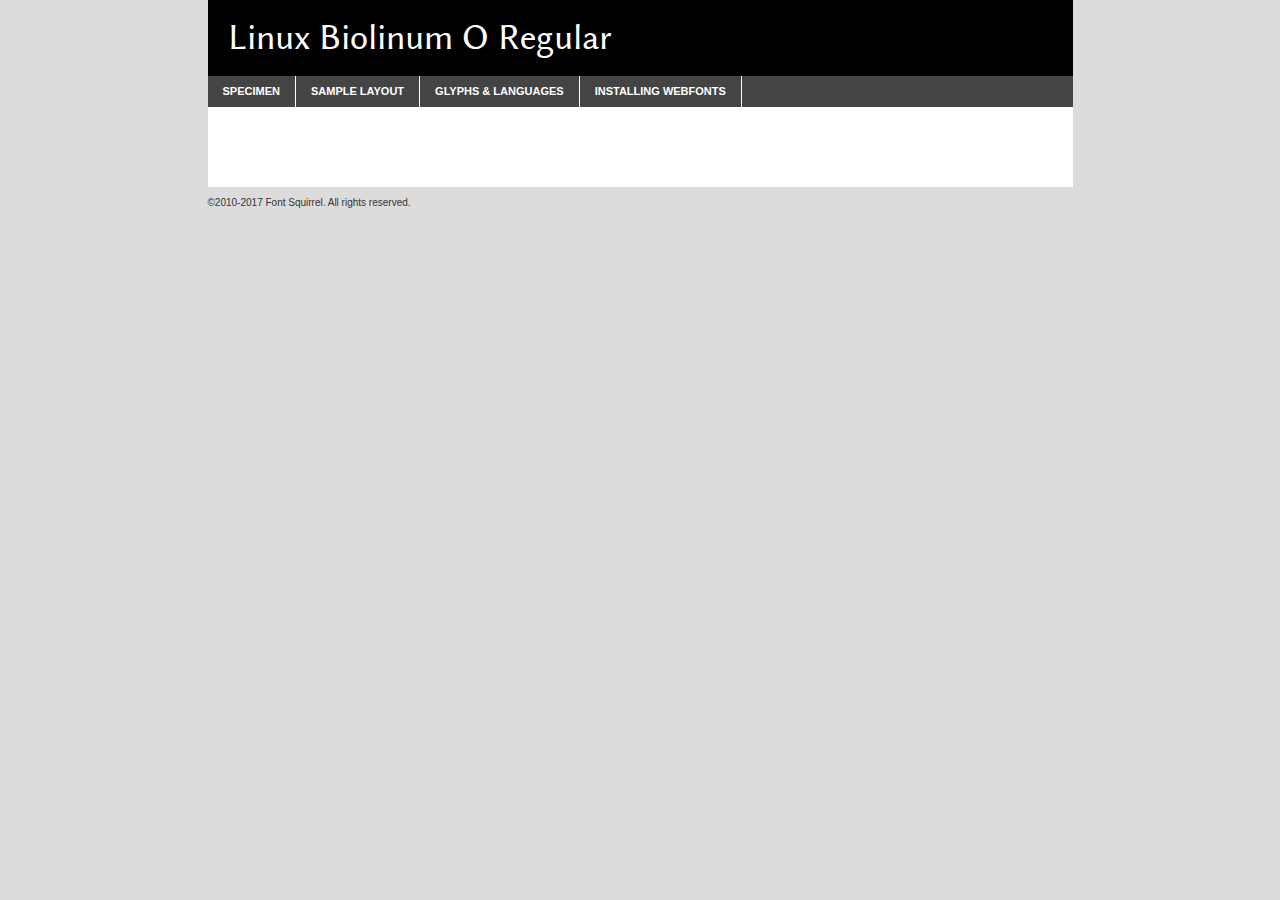
<file: fonts/linbiolinum_r-demo.html>
<!DOCTYPE html PUBLIC "-//W3C//DTD XHTML 1.0 Transitional//EN"
	"http://www.w3.org/TR/xhtml1/DTD/xhtml1-transitional.dtd">

<html xmlns="http://www.w3.org/1999/xhtml" xml:lang="en" lang="en">
<head>
	<meta http-equiv="Content-Type" content="text/html; charset=utf-8" />
	<script src="http://ajax.googleapis.com/ajax/libs/jquery/1.7.2/jquery.min.js" type="text/javascript" charset="utf-8"></script>
	<script type="text/javascript">
	(function($){$.fn.easyTabs=function(option){var param=jQuery.extend({fadeSpeed:"fast",defaultContent:1,activeClass:'active'},option);$(this).each(function(){var thisId="#"+this.id;if(param.defaultContent==''){param.defaultContent=1;}
	if(typeof param.defaultContent=="number")
	{var defaultTab=$(thisId+" .tabs li:eq("+(param.defaultContent-1)+") a").attr('href').substr(1);}else{var defaultTab=param.defaultContent;}
	$(thisId+" .tabs li a").each(function(){var tabToHide=$(this).attr('href').substr(1);$("#"+tabToHide).addClass('easytabs-tab-content');});hideAll();changeContent(defaultTab);function hideAll(){$(thisId+" .easytabs-tab-content").hide();}
	function changeContent(tabId){hideAll();$(thisId+" .tabs li").removeClass(param.activeClass);$(thisId+" .tabs li a[href=#"+tabId+"]").closest('li').addClass(param.activeClass);if(param.fadeSpeed!="none")
	{$(thisId+" #"+tabId).fadeIn(param.fadeSpeed);}else{$(thisId+" #"+tabId).show();}}
	$(thisId+" .tabs li").click(function(){var tabId=$(this).find('a').attr('href').substr(1);changeContent(tabId);return false;});});}})(jQuery);
	</script>
	<link rel="stylesheet" href="specimen_files/specimen_stylesheet.css" type="text/css" charset="utf-8" />
	<link rel="stylesheet" href="stylesheet.css" type="text/css" charset="utf-8" />

	<style type="text/css">
					body{
				font-family: 'linux_biolinum_oregular';
							}
		</style>

	<title>Linux Biolinum O Regular Specimen</title>
	
	
	<script type="text/javascript" charset="utf-8">
		$(document).ready(function() {
			$('#container').easyTabs({defaultContent:1});
		});
	</script>
</head>

<body>
<div id="container">
	<div id="header">
		Linux Biolinum O Regular	</div>
	<ul class="tabs">
		<li><a href="#specimen">Specimen</a></li>
		<li><a href="#layout">Sample Layout</a></li>
				<li><a href="#glyphs">Glyphs &amp; Languages</a></li>
		<li><a href="#installing">Installing Webfonts</a></li>
		
	</ul>
	
	<div id="main_content">

		
			<div id="specimen">
		
				<div class="section">
					<div class="grid12 firstcol">
						<div class="huge">AaBb</div>
					</div>
				</div>
		
				<div class="section">
					<div class="glyph_range">A&#x200B;B&#x200b;C&#x200b;D&#x200b;E&#x200b;F&#x200b;G&#x200b;H&#x200b;I&#x200b;J&#x200b;K&#x200b;L&#x200b;M&#x200b;N&#x200b;O&#x200b;P&#x200b;Q&#x200b;R&#x200b;S&#x200b;T&#x200b;U&#x200b;V&#x200b;W&#x200b;X&#x200b;Y&#x200b;Z&#x200b;a&#x200b;b&#x200b;c&#x200b;d&#x200b;e&#x200b;f&#x200b;g&#x200b;h&#x200b;i&#x200b;j&#x200b;k&#x200b;l&#x200b;m&#x200b;n&#x200b;o&#x200b;p&#x200b;q&#x200b;r&#x200b;s&#x200b;t&#x200b;u&#x200b;v&#x200b;w&#x200b;x&#x200b;y&#x200b;z&#x200b;1&#x200b;2&#x200b;3&#x200b;4&#x200b;5&#x200b;6&#x200b;7&#x200b;8&#x200b;9&#x200b;0&#x200b;&amp;&#x200b;.&#x200b;,&#x200b;?&#x200b;!&#x200b;&#64;&#x200b;(&#x200b;)&#x200b;#&#x200b;$&#x200b;%&#x200b;*&#x200b;+&#x200b;-&#x200b;=&#x200b;:&#x200b;;</div>
				</div>
				<div class="section">
					<div class="grid12 firstcol">
						<table class="sample_table">
							<tr><td>10</td><td class="size10">abcdefghijklmnopqrstuvwxyzABCDEFGHIJKLMNOPQRSTUVWXYZ0123456789abcdefghijklmnopqrstuvwxyzABCDEFGHIJKLMNOPQRSTUVWXYZ0123456789abcdefghijklmnopqrstuvwxyzABCDEFGHIJKLMNOPQRSTUVWXYZ</td></tr>
							<tr><td>11</td><td class="size11">abcdefghijklmnopqrstuvwxyzABCDEFGHIJKLMNOPQRSTUVWXYZ0123456789abcdefghijklmnopqrstuvwxyzABCDEFGHIJKLMNOPQRSTUVWXYZ0123456789abcdefghijklmnopqrstuvwxyzABCDEFGHIJKLMNOPQRSTUVWXYZ</td></tr>
							<tr><td>12</td><td class="size12">abcdefghijklmnopqrstuvwxyzABCDEFGHIJKLMNOPQRSTUVWXYZ0123456789abcdefghijklmnopqrstuvwxyzABCDEFGHIJKLMNOPQRSTUVWXYZ0123456789abcdefghijklmnopqrstuvwxyzABCDEFGHIJKLMNOPQRSTUVWXYZ</td></tr>
							<tr><td>13</td><td class="size13">abcdefghijklmnopqrstuvwxyzABCDEFGHIJKLMNOPQRSTUVWXYZ0123456789abcdefghijklmnopqrstuvwxyzABCDEFGHIJKLMNOPQRSTUVWXYZ0123456789abcdefghijklmnopqrstuvwxyzABCDEFGHIJKLMNOPQRSTUVWXYZ</td></tr>
							<tr><td>14</td><td class="size14">abcdefghijklmnopqrstuvwxyzABCDEFGHIJKLMNOPQRSTUVWXYZ0123456789abcdefghijklmnopqrstuvwxyzABCDEFGHIJKLMNOPQRSTUVWXYZ0123456789abcdefghijklmnopqrstuvwxyzABCDEFGHIJKLMNOPQRSTUVWXYZ</td></tr>
							<tr><td>16</td><td class="size16">abcdefghijklmnopqrstuvwxyzABCDEFGHIJKLMNOPQRSTUVWXYZ0123456789abcdefghijklmnopqrstuvwxyzABCDEFGHIJKLMNOPQRSTUVWXYZ</td></tr>
							<tr><td>18</td><td class="size18">abcdefghijklmnopqrstuvwxyzABCDEFGHIJKLMNOPQRSTUVWXYZ0123456789abcdefghijklmnopqrstuvwxyzABCDEFGHIJKLMNOPQRSTUVWXYZ</td></tr>
							<tr><td>20</td><td class="size20">abcdefghijklmnopqrstuvwxyzABCDEFGHIJKLMNOPQRSTUVWXYZ0123456789abcdefghijklmnopqrstuvwxyzABCDEFGHIJKLMNOPQRSTUVWXYZ</td></tr>
							<tr><td>24</td><td class="size24">abcdefghijklmnopqrstuvwxyzABCDEFGHIJKLMNOPQRSTUVWXYZ0123456789abcdefghijklmnopqrstuvwxyzABCDEFGHIJKLMNOPQRSTUVWXYZ</td></tr>
							<tr><td>30</td><td class="size30">abcdefghijklmnopqrstuvwxyzABCDEFGHIJKLMNOPQRSTUVWXYZ0123456789abcdefghijklmnopqrstuvwxyzABCDEFGHIJKLMNOPQRSTUVWXYZ</td></tr>
							<tr><td>36</td><td class="size36">abcdefghijklmnopqrstuvwxyzABCDEFGHIJKLMNOPQRSTUVWXYZ0123456789abcdefghijklmnopqrstuvwxyzABCDEFGHIJKLMNOPQRSTUVWXYZ</td></tr>
							<tr><td>48</td><td class="size48">abcdefghijklmnopqrstuvwxyzABCDEFGHIJKLMNOPQRSTUVWXYZ0123456789abcdefghijklmnopqrstuvwxyzABCDEFGHIJKLMNOPQRSTUVWXYZ</td></tr>
							<tr><td>60</td><td class="size60">abcdefghijklmnopqrstuvwxyzABCDEFGHIJKLMNOPQRSTUVWXYZ0123456789abcdefghijklmnopqrstuvwxyzABCDEFGHIJKLMNOPQRSTUVWXYZ</td></tr>
							<tr><td>72</td><td class="size72">abcdefghijklmnopqrstuvwxyzABCDEFGHIJKLMNOPQRSTUVWXYZ0123456789abcdefghijklmnopqrstuvwxyzABCDEFGHIJKLMNOPQRSTUVWXYZ</td></tr>
							<tr><td>90</td><td class="size90">abcdefghijklmnopqrstuvwxyzABCDEFGHIJKLMNOPQRSTUVWXYZ0123456789abcdefghijklmnopqrstuvwxyzABCDEFGHIJKLMNOPQRSTUVWXYZ</td></tr>
						</table>
				
					</div>
			
				</div>
		
		
		
								<div class="section" id="bodycomparison">


										<div id="xheight">
				<div class="fontbody">&#x25FC;&#x25FC;&#x25FC;&#x25FC;&#x25FC;&#x25FC;&#x25FC;&#x25FC;&#x25FC;&#x25FC;&#x25FC;&#x25FC;&#x25FC;&#x25FC;&#x25FC;&#x25FC;&#x25FC;&#x25FC;&#x25FC;&#x25FC;&#x25FC;&#x25FC;&#x25FC;&#x25FC;&#x25FC;&#x25FC;&#x25FC;&#x25FC;&#x25FC;&#x25FC;&#x25FC;&#x25FC;&#x25FC;&#x25FC;&#x25FC;&#x25FC;&#x25FC;&#x25FC;&#x25FC;&#x25FC;&#x25FC;&#x25FC;&#x25FC;&#x25FC;&#x25FC;&#x25FC;&#x25FC;&#x25FC;&#x25FC;&#x25FC;&#x25FC;&#x25FC;&#x25FC;&#x25FC;&#x25FC;&#x25FC;&#x25FC;&#x25FC;&#x25FC;&#x25FC;&#x25FC;&#x25FC;&#x25FC;&#x25FC;&#x25FC;&#x25FC;&#x25FC;&#x25FC;&#x25FC;&#x25FC;&#x25FC;&#x25FC;&#x25FC;&#x25FC;&#x25FC;&#x25FC;&#x25FC;&#x25FC;&#x25FC;&#x25FC;&#x25FC;&#x25FC;&#x25FC;&#x25FC;&#x25FC;&#x25FC;&#x25FC;&#x25FC;&#x25FC;&#x25FC;&#x25FC;&#x25FC;&#x25FC;&#x25FC;&#x25FC;&#x25FC;&#x25FC;&#x25FC;&#x25FC;body</div><div class="arialbody">body</div><div class="verdanabody">body</div><div class="georgiabody">body</div></div>
										<div class="fontbody" style="z-index:1">
											body<span>Linux Biolinum O Regular</span>
										</div>
										<div class="arialbody" style="z-index:1">
											body<span>Arial</span>
										</div>
										<div class="verdanabody" style="z-index:1">
											body<span>Verdana</span>
										</div>
										<div class="georgiabody" style="z-index:1">
											body<span>Georgia</span>
										</div>



								</div>
		
		
				<div class="section psample psample_row1" id="">
					
					<div class="grid2 firstcol">
						<p class="size10"><span>10.</span>Aenean lacinia bibendum nulla sed consectetur. Fusce dapibus, tellus ac cursus commodo, tortor mauris condimentum nibh, ut fermentum massa justo sit amet risus. Nullam id dolor id nibh ultricies vehicula ut id elit. Cum sociis natoque penatibus et magnis dis parturient montes, nascetur ridiculus mus. Nulla vitae elit libero, a pharetra augue.</p>
			
					</div>
					<div class="grid3">
						<p class="size11"><span>11.</span>Aenean lacinia bibendum nulla sed consectetur. Fusce dapibus, tellus ac cursus commodo, tortor mauris condimentum nibh, ut fermentum massa justo sit amet risus. Nullam id dolor id nibh ultricies vehicula ut id elit. Cum sociis natoque penatibus et magnis dis parturient montes, nascetur ridiculus mus. Nulla vitae elit libero, a pharetra augue.</p>
			
					</div>
					<div class="grid3">
						<p class="size12"><span>12.</span>Aenean lacinia bibendum nulla sed consectetur. Fusce dapibus, tellus ac cursus commodo, tortor mauris condimentum nibh, ut fermentum massa justo sit amet risus. Nullam id dolor id nibh ultricies vehicula ut id elit. Cum sociis natoque penatibus et magnis dis parturient montes, nascetur ridiculus mus. Nulla vitae elit libero, a pharetra augue.</p>
			
					</div>
					<div class="grid4">
						<p class="size13"><span>13.</span>Aenean lacinia bibendum nulla sed consectetur. Fusce dapibus, tellus ac cursus commodo, tortor mauris condimentum nibh, ut fermentum massa justo sit amet risus. Nullam id dolor id nibh ultricies vehicula ut id elit. Cum sociis natoque penatibus et magnis dis parturient montes, nascetur ridiculus mus. Nulla vitae elit libero, a pharetra augue.</p>
			
					</div>
					<div class="white_blend"></div>
					
				</div>
				<div class="section psample psample_row2" id="">
					<div class="grid3 firstcol">
						<p class="size14"><span>14.</span>Aenean lacinia bibendum nulla sed consectetur. Fusce dapibus, tellus ac cursus commodo, tortor mauris condimentum nibh, ut fermentum massa justo sit amet risus. Nullam id dolor id nibh ultricies vehicula ut id elit. Cum sociis natoque penatibus et magnis dis parturient montes, nascetur ridiculus mus. Nulla vitae elit libero, a pharetra augue.</p>
			
					</div>
					<div class="grid4">
						<p class="size16"><span>16.</span>Aenean lacinia bibendum nulla sed consectetur. Fusce dapibus, tellus ac cursus commodo, tortor mauris condimentum nibh, ut fermentum massa justo sit amet risus. Nullam id dolor id nibh ultricies vehicula ut id elit. Cum sociis natoque penatibus et magnis dis parturient montes, nascetur ridiculus mus. Nulla vitae elit libero, a pharetra augue.</p>
			
					</div>
					<div class="grid5">
						<p class="size18"><span>18.</span>Aenean lacinia bibendum nulla sed consectetur. Fusce dapibus, tellus ac cursus commodo, tortor mauris condimentum nibh, ut fermentum massa justo sit amet risus. Nullam id dolor id nibh ultricies vehicula ut id elit. Cum sociis natoque penatibus et magnis dis parturient montes, nascetur ridiculus mus. Nulla vitae elit libero, a pharetra augue.</p>
			
					</div>

					<div class="white_blend"></div>

				</div>
				
				<div class="section psample psample_row3" id="">
					<div class="grid5 firstcol">
						<p class="size20"><span>20.</span>Aenean lacinia bibendum nulla sed consectetur. Fusce dapibus, tellus ac cursus commodo, tortor mauris condimentum nibh, ut fermentum massa justo sit amet risus. Nullam id dolor id nibh ultricies vehicula ut id elit. Cum sociis natoque penatibus et magnis dis parturient montes, nascetur ridiculus mus. Nulla vitae elit libero, a pharetra augue.</p>
					</div>
					<div class="grid7">
						<p class="size24"><span>24.</span>Aenean lacinia bibendum nulla sed consectetur. Fusce dapibus, tellus ac cursus commodo, tortor mauris condimentum nibh, ut fermentum massa justo sit amet risus. Nullam id dolor id nibh ultricies vehicula ut id elit. Cum sociis natoque penatibus et magnis dis parturient montes, nascetur ridiculus mus. Nulla vitae elit libero, a pharetra augue.</p>
					</div>
					
					<div class="white_blend"></div>
					
				</div>
				
				<div class="section psample psample_row4" id="">
					<div class="grid12 firstcol">
						<p class="size30"><span>30.</span>Aenean lacinia bibendum nulla sed consectetur. Fusce dapibus, tellus ac cursus commodo, tortor mauris condimentum nibh, ut fermentum massa justo sit amet risus. Nullam id dolor id nibh ultricies vehicula ut id elit. Cum sociis natoque penatibus et magnis dis parturient montes, nascetur ridiculus mus. Nulla vitae elit libero, a pharetra augue.</p>
					</div>
					<div class="white_blend"></div>
					
				</div>
				
				
				
				<div class="section psample psample_row1 fullreverse">
					<div class="grid2 firstcol">
						<p class="size10"><span>10.</span>Aenean lacinia bibendum nulla sed consectetur. Fusce dapibus, tellus ac cursus commodo, tortor mauris condimentum nibh, ut fermentum massa justo sit amet risus. Nullam id dolor id nibh ultricies vehicula ut id elit. Cum sociis natoque penatibus et magnis dis parturient montes, nascetur ridiculus mus. Nulla vitae elit libero, a pharetra augue.</p>
			
					</div>
					<div class="grid3">
						<p class="size11"><span>11.</span>Aenean lacinia bibendum nulla sed consectetur. Fusce dapibus, tellus ac cursus commodo, tortor mauris condimentum nibh, ut fermentum massa justo sit amet risus. Nullam id dolor id nibh ultricies vehicula ut id elit. Cum sociis natoque penatibus et magnis dis parturient montes, nascetur ridiculus mus. Nulla vitae elit libero, a pharetra augue.</p>
			
					</div>
					<div class="grid3">
						<p class="size12"><span>12.</span>Aenean lacinia bibendum nulla sed consectetur. Fusce dapibus, tellus ac cursus commodo, tortor mauris condimentum nibh, ut fermentum massa justo sit amet risus. Nullam id dolor id nibh ultricies vehicula ut id elit. Cum sociis natoque penatibus et magnis dis parturient montes, nascetur ridiculus mus. Nulla vitae elit libero, a pharetra augue.</p>
			
					</div>
					<div class="grid4">
						<p class="size13"><span>13.</span>Aenean lacinia bibendum nulla sed consectetur. Fusce dapibus, tellus ac cursus commodo, tortor mauris condimentum nibh, ut fermentum massa justo sit amet risus. Nullam id dolor id nibh ultricies vehicula ut id elit. Cum sociis natoque penatibus et magnis dis parturient montes, nascetur ridiculus mus. Nulla vitae elit libero, a pharetra augue.</p>
			
					</div>
					<div class="black_blend"></div>
					
				</div>
				
				<div class="section psample psample_row2 fullreverse">
					<div class="grid3 firstcol">
						<p class="size14"><span>14.</span>Aenean lacinia bibendum nulla sed consectetur. Fusce dapibus, tellus ac cursus commodo, tortor mauris condimentum nibh, ut fermentum massa justo sit amet risus. Nullam id dolor id nibh ultricies vehicula ut id elit. Cum sociis natoque penatibus et magnis dis parturient montes, nascetur ridiculus mus. Nulla vitae elit libero, a pharetra augue.</p>
			
					</div>
					<div class="grid4">
						<p class="size16"><span>16.</span>Aenean lacinia bibendum nulla sed consectetur. Fusce dapibus, tellus ac cursus commodo, tortor mauris condimentum nibh, ut fermentum massa justo sit amet risus. Nullam id dolor id nibh ultricies vehicula ut id elit. Cum sociis natoque penatibus et magnis dis parturient montes, nascetur ridiculus mus. Nulla vitae elit libero, a pharetra augue.</p>
			
					</div>
					<div class="grid5">
						<p class="size18"><span>18.</span>Aenean lacinia bibendum nulla sed consectetur. Fusce dapibus, tellus ac cursus commodo, tortor mauris condimentum nibh, ut fermentum massa justo sit amet risus. Nullam id dolor id nibh ultricies vehicula ut id elit. Cum sociis natoque penatibus et magnis dis parturient montes, nascetur ridiculus mus. Nulla vitae elit libero, a pharetra augue.</p>
			
					</div>
					<div class="black_blend"></div>

				</div>
				
				<div class="section psample fullreverse psample_row3" id="">
					<div class="grid5 firstcol">
						<p class="size20"><span>20.</span>Aenean lacinia bibendum nulla sed consectetur. Fusce dapibus, tellus ac cursus commodo, tortor mauris condimentum nibh, ut fermentum massa justo sit amet risus. Nullam id dolor id nibh ultricies vehicula ut id elit. Cum sociis natoque penatibus et magnis dis parturient montes, nascetur ridiculus mus. Nulla vitae elit libero, a pharetra augue.</p>
					</div>
					<div class="grid7">
						<p class="size24"><span>24.</span>Aenean lacinia bibendum nulla sed consectetur. Fusce dapibus, tellus ac cursus commodo, tortor mauris condimentum nibh, ut fermentum massa justo sit amet risus. Nullam id dolor id nibh ultricies vehicula ut id elit. Cum sociis natoque penatibus et magnis dis parturient montes, nascetur ridiculus mus. Nulla vitae elit libero, a pharetra augue.</p>
					</div>
					
					<div class="black_blend"></div>
					
				</div>
				
				<div class="section psample fullreverse psample_row4" id="" style="border-bottom: 20px #000 solid;">
					<div class="grid12 firstcol">
						<p class="size30"><span>30.</span>Aenean lacinia bibendum nulla sed consectetur. Fusce dapibus, tellus ac cursus commodo, tortor mauris condimentum nibh, ut fermentum massa justo sit amet risus. Nullam id dolor id nibh ultricies vehicula ut id elit. Cum sociis natoque penatibus et magnis dis parturient montes, nascetur ridiculus mus. Nulla vitae elit libero, a pharetra augue.</p>
					</div>
					<div class="black_blend"></div>
					
				</div>
				
				
				
				
			</div>
			
			<div id="layout">
				
				<div class="section">
					
					<div class="grid12 firstcol">
						<h1>Lorem Ipsum Dolor</h1>
						<h2>Etiam porta sem malesuada magna mollis euismod</h2>
						
						<p class="byline">By <a href="#link">Aenean Lacinia</a></p>
					</div>
				</div>
				<div class="section">
					<div class="grid8 firstcol">
						<p class="large">Donec sed odio dui. Morbi leo risus, porta ac consectetur ac, vestibulum at eros. Fusce dapibus, tellus ac cursus commodo, tortor mauris condimentum nibh, ut fermentum massa justo sit amet risus. </p>

						
						<h3>Pellentesque ornare sem</h3>

						<p>Maecenas sed diam eget risus varius blandit sit amet non magna. Maecenas faucibus mollis interdum. Donec ullamcorper nulla non metus auctor fringilla. Nullam id dolor id nibh ultricies vehicula ut id elit. Nullam id dolor id nibh ultricies vehicula ut id elit. </p>

						<p>Aenean eu leo quam. Pellentesque ornare sem lacinia quam venenatis vestibulum. Lorem ipsum dolor sit amet, consectetur adipiscing elit. Cum sociis natoque penatibus et magnis dis parturient montes, nascetur ridiculus mus. </p>

						<p>Nulla vitae elit libero, a pharetra augue. Praesent commodo cursus magna, vel scelerisque nisl consectetur et. Aenean lacinia bibendum nulla sed consectetur. </p>

						<p>Nullam quis risus eget urna mollis ornare vel eu leo. Nullam quis risus eget urna mollis ornare vel eu leo. Maecenas sed diam eget risus varius blandit sit amet non magna. Donec ullamcorper nulla non metus auctor fringilla. </p>

						<h3>Cras mattis consectetur</h3>

						<p>Aenean eu leo quam. Pellentesque ornare sem lacinia quam venenatis vestibulum. Aenean lacinia bibendum nulla sed consectetur. Integer posuere erat a ante venenatis dapibus posuere velit aliquet. Cras mattis consectetur purus sit amet fermentum. </p>

						<p>Nullam id dolor id nibh ultricies vehicula ut id elit. Nullam quis risus eget urna mollis ornare vel eu leo. Cras mattis consectetur purus sit amet fermentum.</p>
					</div>
					
					<div class="grid4 sidebar">
						
						<div class="box reverse">
							<p class="last">Nullam quis risus eget urna mollis ornare vel eu leo. Donec ullamcorper nulla non metus auctor fringilla. Cras mattis consectetur purus sit amet fermentum. Sed posuere consectetur est at lobortis. Lorem ipsum dolor sit amet, consectetur adipiscing elit. </p>
						</div>
						
						<p class="caption">Maecenas sed diam eget risus varius.</p>

						<p>Vestibulum id ligula porta felis euismod semper. Integer posuere erat a ante venenatis dapibus posuere velit aliquet. Vestibulum id ligula porta felis euismod semper. Sed posuere consectetur est at lobortis. Maecenas sed diam eget risus varius blandit sit amet non magna. Fusce dapibus, tellus ac cursus commodo, tortor mauris condimentum nibh, ut fermentum massa justo sit amet risus. </p>

					

						<p>Duis mollis, est non commodo luctus, nisi erat porttitor ligula, eget lacinia odio sem nec elit. Aenean lacinia bibendum nulla sed consectetur. Vivamus sagittis lacus vel augue laoreet rutrum faucibus dolor auctor. Aenean lacinia bibendum nulla sed consectetur. Nullam quis risus eget urna mollis ornare vel eu leo. </p>

						<p>Praesent commodo cursus magna, vel scelerisque nisl consectetur et. Donec ullamcorper nulla non metus auctor fringilla. Maecenas faucibus mollis interdum. Fusce dapibus, tellus ac cursus commodo, tortor mauris condimentum nibh, ut fermentum massa justo sit amet risus. </p>

					</div>
				</div>
				
			</div>


			



		<div id="glyphs">
			<div class="section">
				<div class="grid12 firstcol">
			
				<h1>Language Support</h1>
				<p>The subset of Linux Biolinum O Regular in this kit supports the following languages:<br />
			
					Albanian, Basque, Breton, Chamorro, Danish, Dutch, English, Faroese, Finnish, French, Frisian, Galician, German, Icelandic, Italian, Malagasy, Norwegian, Portuguese, Spanish, Alsatian, Aragonese, Arapaho, Arrernte, Asturian, Aymara, Bislama, Cebuano, Corsican, Fijian, French_creole, Genoese, Gilbertese, Greenlandic, Haitian_creole, Hiligaynon, Hmong, Hopi, Ibanag, Iloko_ilokano, Indonesian, Interglossa_glosa, Interlingua, Irish_gaelic, Jerriais, Lojban, Lombard, Luxembourgeois, Manx, Mohawk, Norfolk_pitcairnese, Occitan, Oromo, Pangasinan, Papiamento, Piedmontese, Potawatomi, Rhaeto-romance, Romansh, Rotokas, Sami_lule, Samoan, Sardinian, Scots_gaelic, Seychelles_creole, Shona, Sicilian, Somali, Southern_ndebele, Swahili, Swati_swazi, Tagalog_filipino_pilipino, Tetum, Tok_pisin, Uyghur_latinized, Volapuk, Walloon, Warlpiri, Xhosa, Yapese, Zulu, Latinbasic, Ubasic, Demo				</p>
				<h1>Glyph Chart</h1>
				<p>The subset of Linux Biolinum O Regular in this kit includes all the glyphs listed below. Unicode entities are included above each glyph to help you insert individual characters into your layout.</p>
				<div id="glyph_chart">
			
																				 <div><p>&amp;#32;</p>&#32;</div>
																				 <div><p>&amp;#33;</p>&#33;</div>
																				 <div><p>&amp;#34;</p>&#34;</div>
																				 <div><p>&amp;#35;</p>&#35;</div>
																				 <div><p>&amp;#36;</p>&#36;</div>
																				 <div><p>&amp;#37;</p>&#37;</div>
																				 <div><p>&amp;#38;</p>&#38;</div>
																				 <div><p>&amp;#39;</p>&#39;</div>
																				 <div><p>&amp;#40;</p>&#40;</div>
																				 <div><p>&amp;#41;</p>&#41;</div>
																				 <div><p>&amp;#42;</p>&#42;</div>
																				 <div><p>&amp;#43;</p>&#43;</div>
																				 <div><p>&amp;#44;</p>&#44;</div>
																				 <div><p>&amp;#45;</p>&#45;</div>
																				 <div><p>&amp;#46;</p>&#46;</div>
																				 <div><p>&amp;#47;</p>&#47;</div>
																				 <div><p>&amp;#48;</p>&#48;</div>
																				 <div><p>&amp;#49;</p>&#49;</div>
																				 <div><p>&amp;#50;</p>&#50;</div>
																				 <div><p>&amp;#51;</p>&#51;</div>
																				 <div><p>&amp;#52;</p>&#52;</div>
																				 <div><p>&amp;#53;</p>&#53;</div>
																				 <div><p>&amp;#54;</p>&#54;</div>
																				 <div><p>&amp;#55;</p>&#55;</div>
																				 <div><p>&amp;#56;</p>&#56;</div>
																				 <div><p>&amp;#57;</p>&#57;</div>
																				 <div><p>&amp;#58;</p>&#58;</div>
																				 <div><p>&amp;#59;</p>&#59;</div>
																				 <div><p>&amp;#60;</p>&#60;</div>
																				 <div><p>&amp;#61;</p>&#61;</div>
																				 <div><p>&amp;#62;</p>&#62;</div>
																				 <div><p>&amp;#63;</p>&#63;</div>
																				 <div><p>&amp;#64;</p>&#64;</div>
																				 <div><p>&amp;#65;</p>&#65;</div>
																				 <div><p>&amp;#66;</p>&#66;</div>
																				 <div><p>&amp;#67;</p>&#67;</div>
																				 <div><p>&amp;#68;</p>&#68;</div>
																				 <div><p>&amp;#69;</p>&#69;</div>
																				 <div><p>&amp;#70;</p>&#70;</div>
																				 <div><p>&amp;#71;</p>&#71;</div>
																				 <div><p>&amp;#72;</p>&#72;</div>
																				 <div><p>&amp;#73;</p>&#73;</div>
																				 <div><p>&amp;#74;</p>&#74;</div>
																				 <div><p>&amp;#75;</p>&#75;</div>
																				 <div><p>&amp;#76;</p>&#76;</div>
																				 <div><p>&amp;#77;</p>&#77;</div>
																				 <div><p>&amp;#78;</p>&#78;</div>
																				 <div><p>&amp;#79;</p>&#79;</div>
																				 <div><p>&amp;#80;</p>&#80;</div>
																				 <div><p>&amp;#81;</p>&#81;</div>
																				 <div><p>&amp;#82;</p>&#82;</div>
																				 <div><p>&amp;#83;</p>&#83;</div>
																				 <div><p>&amp;#84;</p>&#84;</div>
																				 <div><p>&amp;#85;</p>&#85;</div>
																				 <div><p>&amp;#86;</p>&#86;</div>
																				 <div><p>&amp;#87;</p>&#87;</div>
																				 <div><p>&amp;#88;</p>&#88;</div>
																				 <div><p>&amp;#89;</p>&#89;</div>
																				 <div><p>&amp;#90;</p>&#90;</div>
																				 <div><p>&amp;#91;</p>&#91;</div>
																				 <div><p>&amp;#92;</p>&#92;</div>
																				 <div><p>&amp;#93;</p>&#93;</div>
																				 <div><p>&amp;#94;</p>&#94;</div>
																				 <div><p>&amp;#95;</p>&#95;</div>
																				 <div><p>&amp;#96;</p>&#96;</div>
																				 <div><p>&amp;#97;</p>&#97;</div>
																				 <div><p>&amp;#98;</p>&#98;</div>
																				 <div><p>&amp;#99;</p>&#99;</div>
																				 <div><p>&amp;#100;</p>&#100;</div>
																				 <div><p>&amp;#101;</p>&#101;</div>
																				 <div><p>&amp;#102;</p>&#102;</div>
																				 <div><p>&amp;#103;</p>&#103;</div>
																				 <div><p>&amp;#104;</p>&#104;</div>
																				 <div><p>&amp;#105;</p>&#105;</div>
																				 <div><p>&amp;#106;</p>&#106;</div>
																				 <div><p>&amp;#107;</p>&#107;</div>
																				 <div><p>&amp;#108;</p>&#108;</div>
																				 <div><p>&amp;#109;</p>&#109;</div>
																				 <div><p>&amp;#110;</p>&#110;</div>
																				 <div><p>&amp;#111;</p>&#111;</div>
																				 <div><p>&amp;#112;</p>&#112;</div>
																				 <div><p>&amp;#113;</p>&#113;</div>
																				 <div><p>&amp;#114;</p>&#114;</div>
																				 <div><p>&amp;#115;</p>&#115;</div>
																				 <div><p>&amp;#116;</p>&#116;</div>
																				 <div><p>&amp;#117;</p>&#117;</div>
																				 <div><p>&amp;#118;</p>&#118;</div>
																				 <div><p>&amp;#119;</p>&#119;</div>
																				 <div><p>&amp;#120;</p>&#120;</div>
																				 <div><p>&amp;#121;</p>&#121;</div>
																				 <div><p>&amp;#122;</p>&#122;</div>
																				 <div><p>&amp;#123;</p>&#123;</div>
																				 <div><p>&amp;#124;</p>&#124;</div>
																				 <div><p>&amp;#125;</p>&#125;</div>
																				 <div><p>&amp;#126;</p>&#126;</div>
																				 <div><p>&amp;#160;</p>&#160;</div>
																				 <div><p>&amp;#161;</p>&#161;</div>
																				 <div><p>&amp;#162;</p>&#162;</div>
																				 <div><p>&amp;#163;</p>&#163;</div>
																				 <div><p>&amp;#164;</p>&#164;</div>
																				 <div><p>&amp;#165;</p>&#165;</div>
																				 <div><p>&amp;#166;</p>&#166;</div>
																				 <div><p>&amp;#167;</p>&#167;</div>
																				 <div><p>&amp;#168;</p>&#168;</div>
																				 <div><p>&amp;#169;</p>&#169;</div>
																				 <div><p>&amp;#170;</p>&#170;</div>
																				 <div><p>&amp;#171;</p>&#171;</div>
																				 <div><p>&amp;#172;</p>&#172;</div>
																				 <div><p>&amp;#173;</p>&#173;</div>
																				 <div><p>&amp;#174;</p>&#174;</div>
																				 <div><p>&amp;#175;</p>&#175;</div>
																				 <div><p>&amp;#176;</p>&#176;</div>
																				 <div><p>&amp;#177;</p>&#177;</div>
																				 <div><p>&amp;#178;</p>&#178;</div>
																				 <div><p>&amp;#179;</p>&#179;</div>
																				 <div><p>&amp;#180;</p>&#180;</div>
																				 <div><p>&amp;#181;</p>&#181;</div>
																				 <div><p>&amp;#182;</p>&#182;</div>
																				 <div><p>&amp;#183;</p>&#183;</div>
																				 <div><p>&amp;#184;</p>&#184;</div>
																				 <div><p>&amp;#185;</p>&#185;</div>
																				 <div><p>&amp;#186;</p>&#186;</div>
																				 <div><p>&amp;#187;</p>&#187;</div>
																				 <div><p>&amp;#188;</p>&#188;</div>
																				 <div><p>&amp;#189;</p>&#189;</div>
																				 <div><p>&amp;#190;</p>&#190;</div>
																				 <div><p>&amp;#191;</p>&#191;</div>
																				 <div><p>&amp;#192;</p>&#192;</div>
																				 <div><p>&amp;#193;</p>&#193;</div>
																				 <div><p>&amp;#194;</p>&#194;</div>
																				 <div><p>&amp;#195;</p>&#195;</div>
																				 <div><p>&amp;#196;</p>&#196;</div>
																				 <div><p>&amp;#197;</p>&#197;</div>
																				 <div><p>&amp;#198;</p>&#198;</div>
																				 <div><p>&amp;#199;</p>&#199;</div>
																				 <div><p>&amp;#200;</p>&#200;</div>
																				 <div><p>&amp;#201;</p>&#201;</div>
																				 <div><p>&amp;#202;</p>&#202;</div>
																				 <div><p>&amp;#203;</p>&#203;</div>
																				 <div><p>&amp;#204;</p>&#204;</div>
																				 <div><p>&amp;#205;</p>&#205;</div>
																				 <div><p>&amp;#206;</p>&#206;</div>
																				 <div><p>&amp;#207;</p>&#207;</div>
																				 <div><p>&amp;#208;</p>&#208;</div>
																				 <div><p>&amp;#209;</p>&#209;</div>
																				 <div><p>&amp;#210;</p>&#210;</div>
																				 <div><p>&amp;#211;</p>&#211;</div>
																				 <div><p>&amp;#212;</p>&#212;</div>
																				 <div><p>&amp;#213;</p>&#213;</div>
																				 <div><p>&amp;#214;</p>&#214;</div>
																				 <div><p>&amp;#215;</p>&#215;</div>
																				 <div><p>&amp;#216;</p>&#216;</div>
																				 <div><p>&amp;#217;</p>&#217;</div>
																				 <div><p>&amp;#218;</p>&#218;</div>
																				 <div><p>&amp;#219;</p>&#219;</div>
																				 <div><p>&amp;#220;</p>&#220;</div>
																				 <div><p>&amp;#221;</p>&#221;</div>
																				 <div><p>&amp;#222;</p>&#222;</div>
																				 <div><p>&amp;#223;</p>&#223;</div>
																				 <div><p>&amp;#224;</p>&#224;</div>
																				 <div><p>&amp;#225;</p>&#225;</div>
																				 <div><p>&amp;#226;</p>&#226;</div>
																				 <div><p>&amp;#227;</p>&#227;</div>
																				 <div><p>&amp;#228;</p>&#228;</div>
																				 <div><p>&amp;#229;</p>&#229;</div>
																				 <div><p>&amp;#230;</p>&#230;</div>
																				 <div><p>&amp;#231;</p>&#231;</div>
																				 <div><p>&amp;#232;</p>&#232;</div>
																				 <div><p>&amp;#233;</p>&#233;</div>
																				 <div><p>&amp;#234;</p>&#234;</div>
																				 <div><p>&amp;#235;</p>&#235;</div>
																				 <div><p>&amp;#236;</p>&#236;</div>
																				 <div><p>&amp;#237;</p>&#237;</div>
																				 <div><p>&amp;#238;</p>&#238;</div>
																				 <div><p>&amp;#239;</p>&#239;</div>
																				 <div><p>&amp;#240;</p>&#240;</div>
																				 <div><p>&amp;#241;</p>&#241;</div>
																				 <div><p>&amp;#242;</p>&#242;</div>
																				 <div><p>&amp;#243;</p>&#243;</div>
																				 <div><p>&amp;#244;</p>&#244;</div>
																				 <div><p>&amp;#245;</p>&#245;</div>
																				 <div><p>&amp;#246;</p>&#246;</div>
																				 <div><p>&amp;#247;</p>&#247;</div>
																				 <div><p>&amp;#248;</p>&#248;</div>
																				 <div><p>&amp;#249;</p>&#249;</div>
																				 <div><p>&amp;#250;</p>&#250;</div>
																				 <div><p>&amp;#251;</p>&#251;</div>
																				 <div><p>&amp;#252;</p>&#252;</div>
																				 <div><p>&amp;#253;</p>&#253;</div>
																				 <div><p>&amp;#254;</p>&#254;</div>
																				 <div><p>&amp;#255;</p>&#255;</div>
																				 <div><p>&amp;#338;</p>&#338;</div>
																				 <div><p>&amp;#339;</p>&#339;</div>
																				 <div><p>&amp;#376;</p>&#376;</div>
																				 <div><p>&amp;#710;</p>&#710;</div>
																				 <div><p>&amp;#732;</p>&#732;</div>
																				 <div><p>&amp;#8192;</p>&#8192;</div>
																				 <div><p>&amp;#8193;</p>&#8193;</div>
																				 <div><p>&amp;#8194;</p>&#8194;</div>
																				 <div><p>&amp;#8195;</p>&#8195;</div>
																				 <div><p>&amp;#8196;</p>&#8196;</div>
																				 <div><p>&amp;#8197;</p>&#8197;</div>
																				 <div><p>&amp;#8198;</p>&#8198;</div>
																				 <div><p>&amp;#8199;</p>&#8199;</div>
																				 <div><p>&amp;#8200;</p>&#8200;</div>
																				 <div><p>&amp;#8201;</p>&#8201;</div>
																				 <div><p>&amp;#8202;</p>&#8202;</div>
																				 <div><p>&amp;#8208;</p>&#8208;</div>
																				 <div><p>&amp;#8209;</p>&#8209;</div>
																				 <div><p>&amp;#8210;</p>&#8210;</div>
																				 <div><p>&amp;#8211;</p>&#8211;</div>
																				 <div><p>&amp;#8212;</p>&#8212;</div>
																				 <div><p>&amp;#8216;</p>&#8216;</div>
																				 <div><p>&amp;#8217;</p>&#8217;</div>
																				 <div><p>&amp;#8218;</p>&#8218;</div>
																				 <div><p>&amp;#8220;</p>&#8220;</div>
																				 <div><p>&amp;#8221;</p>&#8221;</div>
																				 <div><p>&amp;#8222;</p>&#8222;</div>
																				 <div><p>&amp;#8226;</p>&#8226;</div>
																				 <div><p>&amp;#8230;</p>&#8230;</div>
																				 <div><p>&amp;#8239;</p>&#8239;</div>
																				 <div><p>&amp;#8249;</p>&#8249;</div>
																				 <div><p>&amp;#8250;</p>&#8250;</div>
																				 <div><p>&amp;#8287;</p>&#8287;</div>
																				 <div><p>&amp;#8364;</p>&#8364;</div>
																				 <div><p>&amp;#8482;</p>&#8482;</div>
																				 <div><p>&amp;#9724;</p>&#9724;</div>
																				 <div><p>&amp;#64257;</p>&#64257;</div>
																				 <div><p>&amp;#64258;</p>&#64258;</div>
																				 <div><p>&amp;#64259;</p>&#64259;</div>
																				 <div><p>&amp;#64260;</p>&#64260;</div>
																																																</div>	
				</div>
		
		
			</div>
		</div>
		
		
		<div id="specs">
			
		</div>
	
		<div id="installing">
			<div class="section">
				<div class="grid7 firstcol">
					<h1>Installing Webfonts</h1>
					
					<p>Webfonts are supported by all major browser platforms but not all in the same way. There are currently four different font formats that must be included in order to target all browsers. This includes TTF, WOFF, EOT and SVG.</p>
					
					<h2>1. Upload your webfonts</h2>
					<p>You must upload your webfont kit to your website. They should be in or near the same directory as your CSS files.</p>
					
					<h2>2. Include the webfont stylesheet</h2>
					<p>A special CSS @font-face declaration helps the various browsers select the appropriate font it needs without causing you a bunch of headaches. Learn more about this syntax by reading the <a href="https://www.fontspring.com/blog/further-hardening-of-the-bulletproof-syntax">Fontspring blog post</a> about it. The code for it is as follows:</p>


<code>
@font-face{ 
	font-family: 'MyWebFont';
	src: url('WebFont.eot');
	src: url('WebFont.eot?#iefix') format('embedded-opentype'),
	     url('WebFont.woff') format('woff'),
	     url('WebFont.ttf') format('truetype'),
	     url('WebFont.svg#webfont') format('svg');
}
</code>

	<p>We've already gone ahead and generated the code for you. All you have to do is link to the stylesheet in your HTML, like this:</p>
	<code>&lt;link rel=&quot;stylesheet&quot; href=&quot;stylesheet.css&quot; type=&quot;text/css&quot; charset=&quot;utf-8&quot; /&gt;</code>

					<h2>3. Modify your own stylesheet</h2>
					<p>To take advantage of your new fonts, you must tell your stylesheet to use them. Look at the original @font-face declaration above and find the property called "font-family." The name linked there will be what you use to reference the font. Prepend that webfont name to the font stack in the "font-family" property, inside the selector you want to change. For example:</p>
<code>p { font-family: 'WebFont', Arial, sans-serif; }</code>

<h2>4. Test</h2>
<p>Getting webfonts to work cross-browser <em>can</em> be tricky. Use the information in the sidebar to help you if you find that fonts aren't loading in a particular browser.</p>
				</div>
				
				<div class="grid5 sidebar">
					<div class="box">
						<h2>Troubleshooting<br />Font-Face Problems</h2>
						<p>Having trouble getting your webfonts to load in your new website? Here are some tips to sort out what might be the problem.</p>

						<h3>Fonts not showing in any browser</h3>

						<p>This sounds like you need to work on the plumbing. You either did not upload the fonts to the correct directory, or you did not link the fonts properly in the CSS. If you've confirmed that all this is correct and you still have a problem, take a look at your .htaccess file and see if requests are getting intercepted.</p>

						<h3>Fonts not loading in iPhone or iPad</h3>

						<p>The most common problem here is that you are serving the fonts from an IIS server. IIS refuses to serve files that have unknown MIME types. If that is the case, you must set the MIME type for SVG to "image/svg+xml" in the server settings. Follow these instructions from Microsoft if you need help.</p>

						<h3>Fonts not loading in Firefox</h3>

						<p>The primary reason for this failure? You are still using a version Firefox older than 3.5. So upgrade already! If that isn't it, then you are very likely serving fonts from a different domain. Firefox requires that all font assets be served from the same domain. Lastly it is possible that you need to add WOFF to your list of MIME types (if you are serving via IIS.)</p>

						<h3>Fonts not loading in IE</h3>

						<p>Are you looking at Internet Explorer on an actual Windows machine or are you cheating by using a service like Adobe BrowserLab? Many of these screenshot services do not render @font-face for IE. Best to test it on a real machine.</p>

						<h3>Fonts not loading in IE9</h3>

						<p>IE9, like Firefox, requires that fonts be served from the same domain as the website. Make sure that is the case.</p>
					</div>
				</div>
			</div>
			
		</div>
	
	</div>
	<div id="footer">
		<p>&copy;2010-2017 Font Squirrel. All rights reserved.</p>
	</div>
</div>
</body>
</html>
</file>
<file: fonts/stylesheet.css>
/*! Generated by Font Squirrel (https://www.fontsquirrel.com) on July 8, 2018 */



@font-face {
    font-family: 'linux_biolinum_oregular';
    src: url('linbiolinum_r-webfont.woff2') format('woff2'),
         url('linbiolinum_r-webfont.woff') format('woff');
    font-weight: normal;
    font-style: normal;

}
</file>
<file: fonts/specimen_files/specimen_stylesheet.css>
@import url('grid_12-825-55-15.css');

/*  
	CSS Reset by Eric Meyer - Released under Public Domain
    http://meyerweb.com/eric/tools/css/reset/
*/
html, body, div, span, applet, object, iframe,
h1, h2, h3, h4, h5, h6, p, blockquote, pre,
a, abbr, acronym, address, big, cite, code,
del, dfn, em, font, img, ins, kbd, q, s, samp,
small, strike, strong, sub, sup, tt, var,
b, u, i, center, dl, dt, dd, ol, ul, li,
fieldset, form, label, legend, table, 
caption, tbody, tfoot, thead, tr, th, td 
                  {margin: 0;padding: 0;border: 0;outline: 0;
                  font-size: 100%;vertical-align: baseline;
                  background: transparent;}
body              {line-height: 1;}
ol, ul            {list-style: none;}
blockquote, q     {quotes: none;}
blockquote:before, blockquote:after,
q:before, q:after {content: '';	content: none;}
:focus            {outline: 0;}
ins               {text-decoration: none;}
del               {text-decoration: line-through;}
table             {border-collapse: collapse;border-spacing: 0;}




body {
	color: #000;
	background-color: #dcdcdc;
}

a {
	text-decoration: none;
	color: #1883ba;
}

h1{
	font-size: 32px;
	font-weight: normal;
	font-style: normal;
	margin-bottom: 18px;
}

h2{
	font-size: 18px;
}

#container {
	width: 865px;
	margin: 0px auto;
}


#header {
	padding: 20px;
	font-size: 36px;
	background-color: #000;
	color: #fff;
}

#header span {
	color: #666;
}
#main_content {
	background-color: #fff;
	padding: 60px 20px 20px;
}


#footer p {
	margin: 0;
	padding-top: 10px;
	padding-bottom: 50px;
	color: #333;
	font: 10px Arial, sans-serif;
}

.tabs {
	width: 100%;
	height: 31px;
	background-color: #444;
}
.tabs li {
	float:  left;
	margin: 0;
	overflow: hidden;
	background-color: #444;
}
.tabs li a {
	display: block;
	color: #fff;
	text-decoration: none;
	font: bold 11px/11px 'Arial';
	text-transform: uppercase;
	padding: 10px 15px;
	border-right: 1px solid #fff;
}

.tabs li a:hover {
		background-color: #00b3ff;

}

.tabs li.active a {
	color:  #000;
	background-color: #fff;
}



div.huge {
	
	font-size: 300px;
	line-height: 1em;
	padding: 0;
	letter-spacing: -.02em;
	overflow: hidden;
}
div.glyph_range {
	font-size: 72px;
	line-height: 1.1em;
}

.size10{ font-size: 10px; }
.size11{ font-size: 11px; }
.size12{ font-size: 12px; }
.size13{ font-size: 13px; }
.size14{ font-size: 14px; }
.size16{ font-size: 16px; }
.size18{ font-size: 18px; }
.size20{ font-size: 20px; }
.size24{ font-size: 24px; }
.size30{ font-size: 30px; }
.size36{ font-size: 36px; }
.size48{ font-size: 48px; }
.size60{ font-size: 60px; }
.size72{ font-size: 72px; }
.size90{ font-size: 90px; }


.psample_row1 {	height: 120px;}
.psample_row1 {	height: 120px;}
.psample_row2 {	height: 160px;}
.psample_row3 {	height: 160px;}
.psample_row4 {	height: 160px;}

.psample {
	overflow: hidden;
	position: relative;
}
.psample p {
	line-height: 1.3em;
	display: block;
	overflow: hidden;
	margin: 0;
}

.psample span {
	margin-right: .5em;
}

.white_blend {
	width: 100%;
	height: 61px;
	background-image: url([data-uri]);
	position: absolute;
	bottom: 0;
}
.black_blend {
	width: 100%;
	height: 61px;
	background-image: url([data-uri]);
	position: absolute;
	bottom: 0;
}
.fullreverse {
	background:  #000 !important;
	color:  #fff !important;
	margin-left: -20px;
	padding-left: 20px;
	margin-right: -20px;
	padding-right: 20px;
	padding: 20px;
	margin-bottom:0;
}


.sample_table td {
	padding-top: 3px;
	padding-bottom:5px;
	padding-left: 5px;
	vertical-align: middle;
	line-height: 1.2em;
}

.sample_table td:first-child {
	background-color: #eee;
	text-align: right;
	padding-right: 5px;
	padding-left: 0;
	padding: 5px;
	font: 11px/12px "Courier New", Courier, mono;
}

code {
	white-space: pre;
	background-color: #eee;
	display: block;
	padding: 10px;
	margin-bottom: 18px;
	overflow: auto;
}


.bottom,.last 	{margin-bottom:0 !important; padding-bottom:0 !important;}

.box  { 
  padding: 18px; 
  margin-bottom: 18px; 
  background: #eee; 
}

.reverse,.reversed { background:  #000 !important;color:  #fff !important; border: none !important;}

#bodycomparison {
	position: relative;
	overflow: hidden;
	font-size: 72px;
	height: 90px;
	white-space: nowrap;
}

#bodycomparison div{
	font-size: 72px;
	line-height: 90px;
	display: inline;
	margin: 0 15px 0 0;
	padding: 0;
}

#bodycomparison div span{
	font: 10px Arial;
	position: absolute;
	left: 0;
}
#xheight {
	float: none;
	position: absolute;
	color: #d9f3ff;
	font-size: 72px;
	line-height: 90px;
}

.fontbody {
 position: relative;
}
.arialbody{
	font-family: Arial;
	position: relative;
}
.verdanabody{
	font-family: Verdana;
	position: relative;
}
.georgiabody{
	font-family: Georgia;
	position: relative;
}

/* @group Layout page
 */

#layout h1 {
	font-size: 36px;
	line-height: 42px;
	font-weight: normal;
	font-style: normal;
}

#layout h2 {
	font-size: 24px;
	line-height: 23px;
	font-weight: normal;
	font-style: normal;
}

#layout h3 {
	font-size: 22px;
	line-height: 1.4em;
	margin-top: 1em;
	font-weight: normal;
	font-style: normal;
}


#layout p.byline {
	font-size: 12px;
	margin-top: 18px;
	line-height: 12px;
	margin-bottom: 0;
}
#layout p {
	font-size: 14px;
	line-height: 21px;
	margin-bottom: .5em;
}

#layout p.large{
	font-size: 18px;
	line-height: 26px;
}

#layout .sidebar p{
	font-size: 12px;
	line-height: 1.4em;
}

#layout p.caption {
	font-size: 10px;
	margin-top: -16px;
	margin-bottom: 18px;
}

/* @end */

/* @group Glyphs */

#glyph_chart div{
	background-color: #d9f3ff;
	color: black;
	float: left;
	font-size: 36px;
	height: 1.2em;
	line-height: 1.2em;
	margin-bottom: 1px;
	margin-right: 1px;
	text-align: center;
	width: 1.2em;
	position: relative;
	padding: .6em .2em .2em;
}

#glyph_chart div p {
	position: absolute;
	left: 0;
	top: 0;
	display: block;
	text-align: center;
	font: bold 9px Arial, sans-serif;
	background-color: #3a768f;
	width: 100%;
	color: #fff;
	padding: 2px 0;
}


#glyphs h1 {
	font-family: Arial, sans-serif;
}
/* @end */

/* @group Installing */

#installing {
	font: 13px Arial, sans-serif;
}

#installing p,
#glyphs p{
	line-height: 1.2em;
	margin-bottom: 18px;
	font: 13px Arial, sans-serif;
}



#installing h3{
	font-size: 15px;
	margin-top: 18px;
}

/* @end */

#rendering h1 {
	font-family: Arial, sans-serif;
}
.render_table td {
	font: 11px "Courier New", Courier, mono;
	vertical-align: middle;
}
</file>
